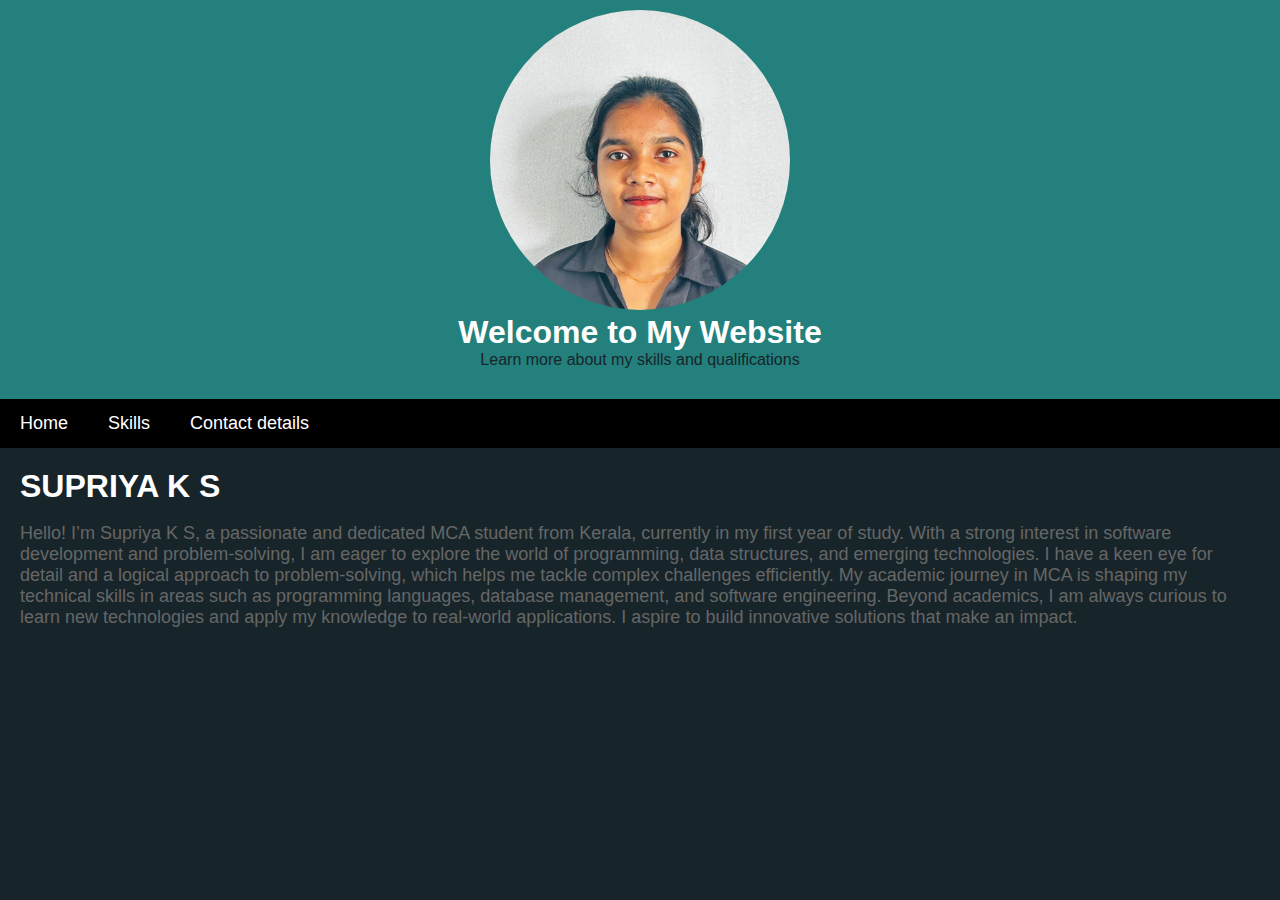
<file: index.html>
<!DOCTYPE html>
<html lang="en">
<head>
  <meta charset="UTF-8">
  <meta name="viewport" content="width=device-width, initial-scale=1.0">
  <title>SUPRIYA</title>
  <link rel="stylesheet" href="style.css">
  <style>
   
  </style>
</head>
<body>
  <!-- <div class="navbar">
    <a href="index.html">Home</a>
    <a href="skills.html">Skills</a>
    <a href="contact.html">Contact details</a>
  </div> -->

  <div class="header">
    <img src="sup.jfif" alt="profilepicture">

    <h1 id="wel">Welcome to My Website</h1>
    <p id="learnmore">Learn more about my skills and qualifications</p>
  </div>


  <div class="navbar">
    <a href="index.html">Home</a>
    <a href="skills.html">Skills</a>
    <a href="contact.html">Contact details</a>
  </div>

 
  <div class="content">
    <h1 style="text-align: left;">SUPRIYA K S</h1><br>
    <p style="font-size: large; text-align: left;">Hello! I’m Supriya K S, a passionate and dedicated MCA student from Kerala, currently in my first year of study. With a strong interest in software development and problem-solving, I am eager to explore the world of programming, data structures, and emerging technologies.
        I have a keen eye for detail and a logical approach to problem-solving, which helps me tackle complex challenges efficiently. My academic journey in MCA is shaping my technical skills in areas such as programming languages, database management, and software engineering.
        Beyond academics, I am always curious to learn new technologies and apply my knowledge to real-world applications. I aspire to build innovative solutions that make an impact.<p>
  </div>

</body>
</html>
</file>
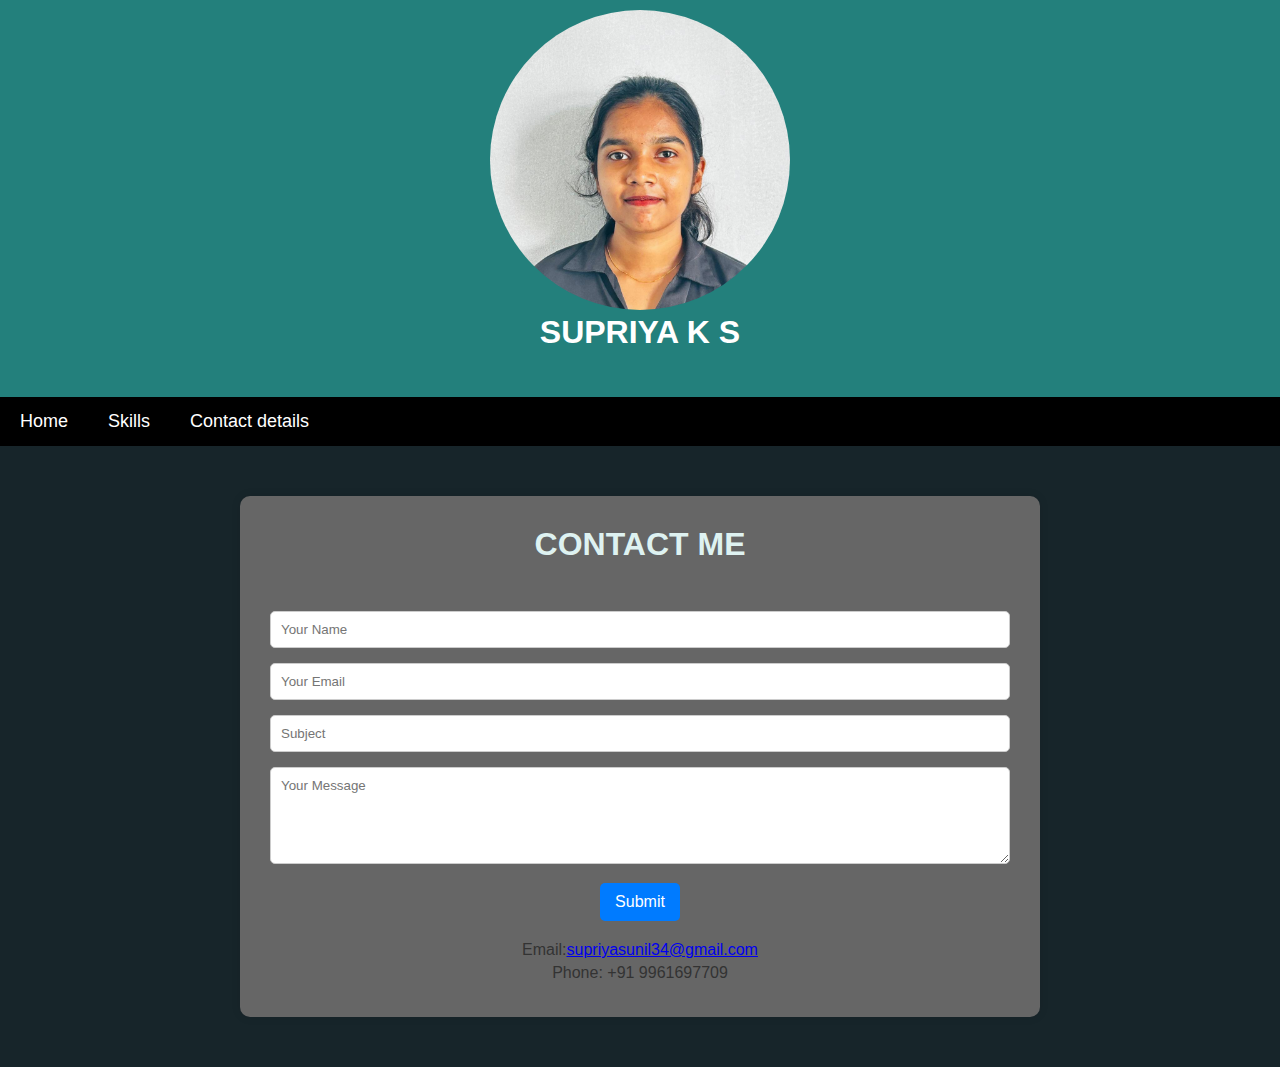
<file: contact.html>
<!DOCTYPE html>
<html lang="en">
<head>
    <meta charset="UTF-8">
    <meta name="viewport" content="width=device-width, initial-scale=1.0">
    <title>Contact Me</title>
    <link rel="stylesheet" href="style.css">
    <!-- <script src="https://kit.fontawesome.com/a076d05399.js" crossorigin="anonymous"></script> -->
</head>
<body>
    <div class="header">
        <img src="sup.jfif" alt="profilepicture">
    
        <h1>SUPRIYA K S</h1><br><br>
        <!-- <p>Learn more about my skills and qualifications</p> -->
      </div>
    
    
      <div class="navbar">
        <a href="index.html">Home</a>
        <a href="skills.html">Skills</a>
        <a href="contact.html">Contact details</a>
      </div>

    <section class="contact-section">
        <div class="container">
            <h2>Contact Me</h2>
            <p>Feel free to reach out for collaborations or any inquiries.</p>

            <div class="contact-form">
                    <input type="text" name="name" placeholder="Your Name" required>
                    <input type="email" name="email" placeholder="Your Email" required>
                    <input type="text" name="subject" placeholder="Subject" required>
                    <textarea name="message" rows="5" placeholder="Your Message" required></textarea>
                    <button type="submit">Submit</button>
                </form>
            </div>

            <div class="contact-details">
                <p> Email:<a href="supriyasunil34@gmail.com">supriyasunil34@gmail.com</a></p>
                <p> Phone: +91 9961697709</p>
               
            </div>

            
        </div>
    </section>

</body>
</html>
</file>
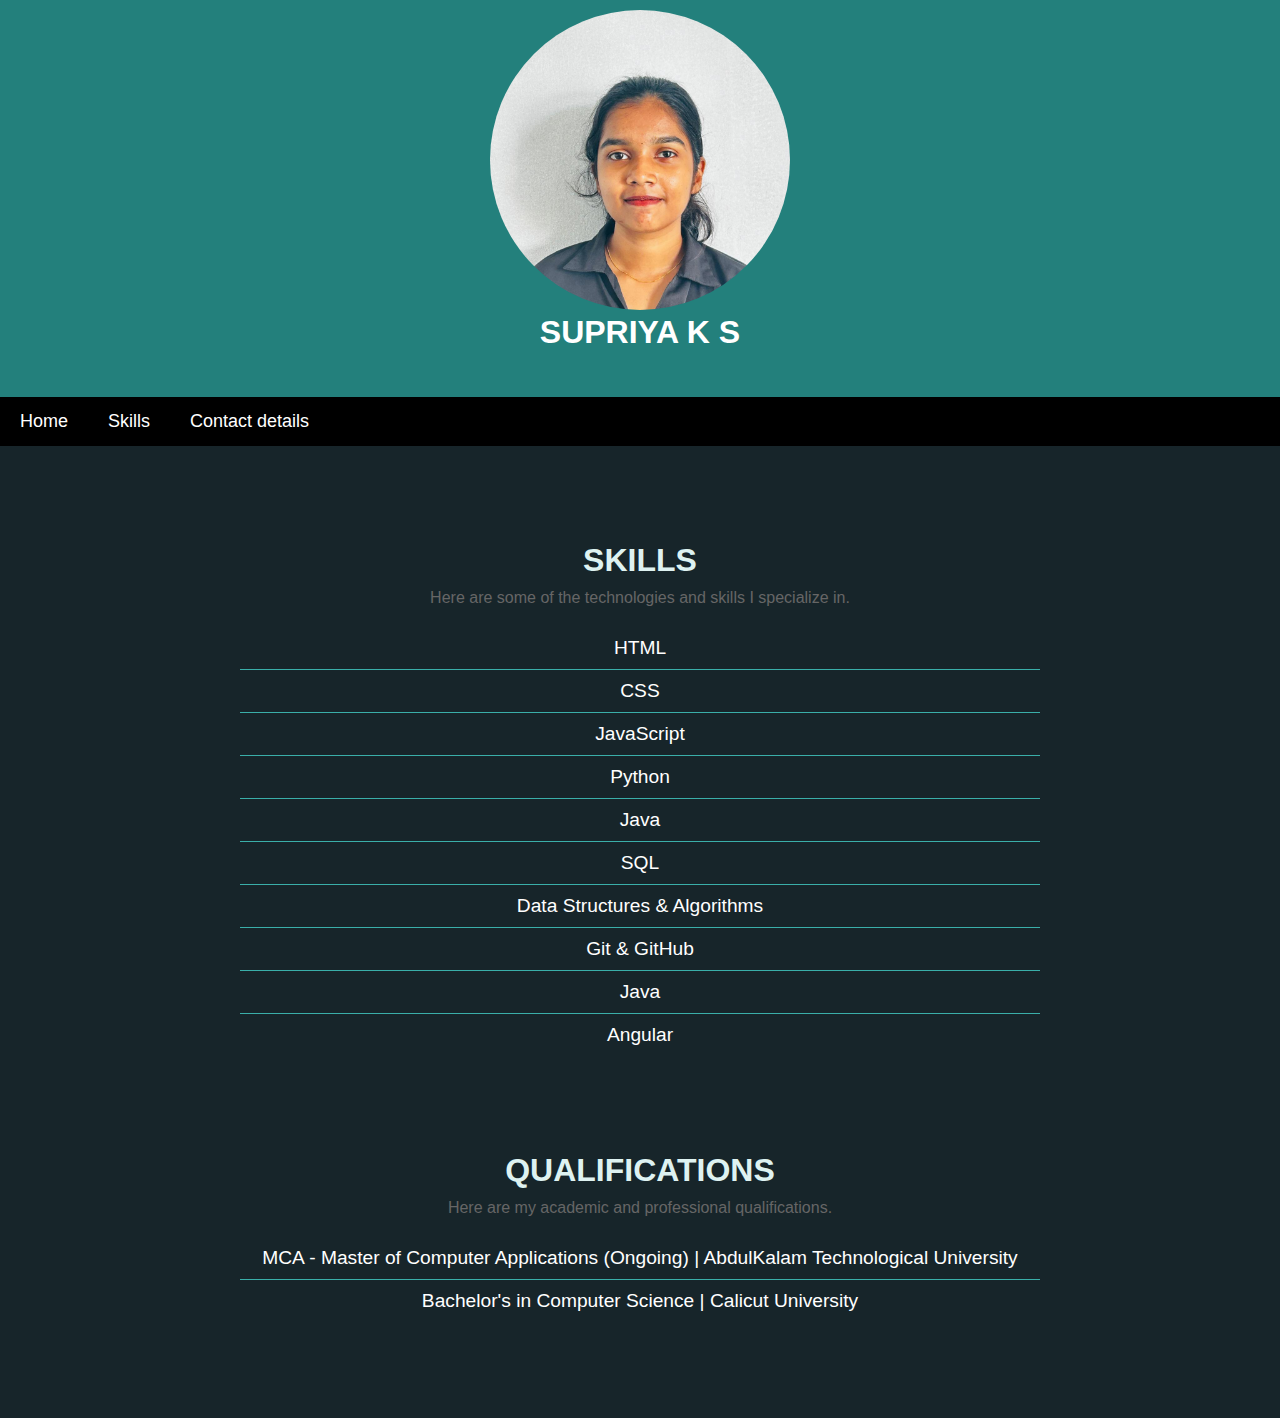
<file: skills.html>
<!DOCTYPE html>
<html lang="en">
<head>
    <meta charset="UTF-8">
    <meta name="viewport" content="width=device-width, initial-scale=1.0">
    <title>Skills & Qualifications</title>
    <link rel="stylesheet" href="style.css">

</head>
<body>
    <div class="header">
        <img src="sup.jfif" alt="profilepicture">
    
        <h1>SUPRIYA K S</h1>
        <br><br>
        <!-- <p>Learn more about my skills and qualifications</p> -->
      </div>
    
    
      <div class="navbar">
        <a href="index.html">Home</a>
        <a href="skills.html">Skills</a>
        <a href="contact.html">Contact details</a>
      </div>
    
    <section id="skills">
        <div class="container">
            <h2 style="text-align: center;">Skills</h2>
            <p style="text-align: center;">Here are some of the technologies and skills I specialize in.</p>
            <ul class="skills-list">
                <li>HTML</li>
                <li>CSS</li>
                <li>JavaScript</li>
                <li>Python</li>
                <li>Java</li>
                <li>SQL</li>
                <li>Data Structures & Algorithms</li>
                <li>Git & GitHub</li>
                <li>Java</li>
                <li>Angular</li>
            </ul>
        </div>
    </section>
    <section id="qualifications">
        <div class="container">
            <h2 style="text-align: center;">Qualifications</h2>
            <p style="text-align: center;">Here are my academic and professional qualifications.</p>
            <ul class="qualifications-list">
                <li>MCA - Master of Computer Applications (Ongoing) | AbdulKalam Technological University</li>
                <li>Bachelor's in Computer Science | Calicut University</li>
                <!-- <li>Relevant Certifications | [Issuing Organization]</li> -->
            </ul>
        </div>
    </section>
</body>
</html>
</file>
<file: style.css>
body {
    font-family: Arial, sans-serif;
    margin: 0;
    padding: 0;
  }

 
  .header {
    background: #23807c;
    padding: 10px 0;
    text-align: center;
  }

 
  .navbar {
    overflow: hidden;
    background:  black; 
  }
  /* #wel{

  } */

  
  .navbar a {
    float: left;
    display: block;
    color: white;
    text-align: center;
    padding: 14px 20px;
    text-decoration: none;
    font-size: 18px;
  }

 
  .navbar a:hover {
    background-color: #ddd;
    color:#2B7A78;
  }

  
  .navbar a {
    float: left;
  }

  @media screen and (max-width: 600px) {
    .navbar a {
      float: none;
      display: block;
      text-align: left;
    }
  }

 
  .content {
    padding: 20px;
    text-align: center;
  }
img{
    width: 300px;
    height: 300px; 
    border-radius: 50%;
    object-fit: cover; 
  }
  * {
    margin: 0;
    padding: 0;
    box-sizing: border-box;
    font-family: Arial, sans-serif;
}

body {
    background: #f4f4f4;
    color: #333;
}

.contact-section {
    width: 100%;
    max-width: 800px;
    margin: 50px auto;
    background:#666;
    padding: 30px;
    border-radius: 10px;
    box-shadow: 0px 0px 10px rgba(0, 0, 0, 0.1);
    text-align: center;
}

h2 {
    margin-bottom: 10px;
    font-size: 28px;
}

p {
    margin-bottom: 20px;
    color: #666;
}
#learnmore{
  color: #17252a;
}

.contact-form input,
.contact-form textarea {
    width: 100%;
    padding: 10px;
    margin-bottom: 15px;
    border: 1px solid #ccc;
    border-radius: 5px;
}

.contact-form button {
    background: #007BFF;
    color: white;
    padding: 10px 15px;
    border: none;
    border-radius: 5px;
    cursor: pointer;
    font-size: 16px;
}

.contact-form button:hover {
    background: #0056b3;
}

.contact-details {
    margin-top: 20px;
    font-size: 16px;
}

.contact-details p {
    margin: 5px 0;
    color: #333;

}

.social-links {
    margin-top: 15px;
}

.social-links a {
    margin: 0 10px;
    font-size: 20px;
    color: #007BFF;
    text-decoration: none;
}

.social-links a:hover {
    color: #0056b3;
}
body {
  background-color: #17252a;
  font-family: 'Poppins', sans-serif;
  color: #ffffff;
  margin: 0;
  padding: 0;
  /* text-align: center; */
}
#skills, #qualifications {
  /* padding: 60px 0; */
  text-align: left;
  /* margin-left: 2in; */
  margin-top: 1in;

}
.skills-list, .qualifications-list {
  list-style-type:none;
  padding: 0;
  max-width: 800px;
  margin: auto;
  margin-bottom: 1in;
  text-align: center;
}
.skills-list li, .qualifications-list li {
  font-size: 1.2rem;
  padding: 10px 0;
  border-bottom: 1px solid #3aafa9;
}
.skills-list li:last-child, .qualifications-list li:last-child {
  border-bottom: none;
}
h2 {
  color: #def2f1;
  font-size: 2rem;
  font-weight: bold;
  text-transform: uppercase;
}
</file>
